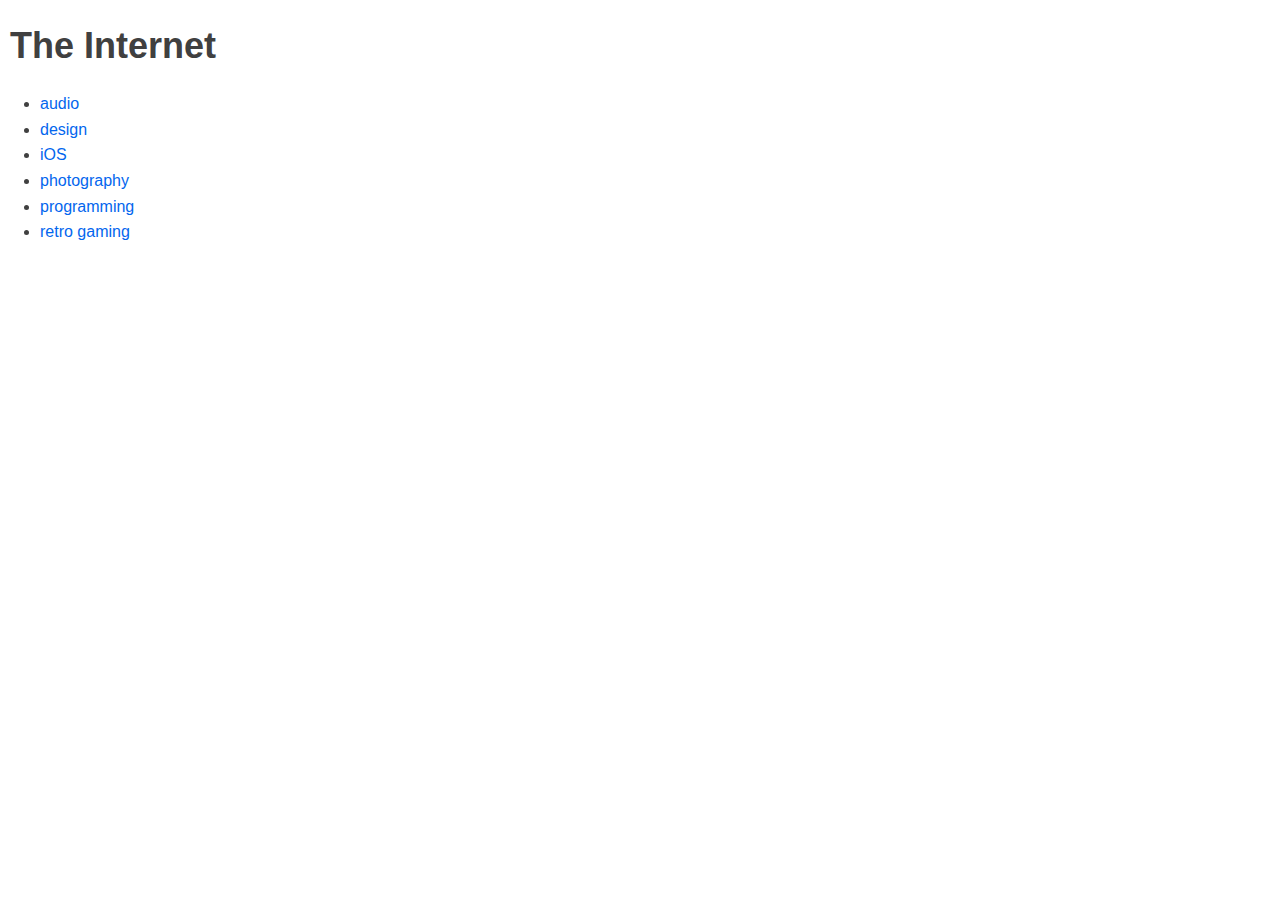
<file: index.html>
<!DOCTYPE html>
<html>
  <head>
    <meta charset="utf-8">
    <title>JAHOO!</title>
    <link rel="stylesheet" type="text/css" href="./style.css">
  </head>
  <body>
    <header>
      <h1>&nbsp;The Internet</h1>
    </header>
    <main>
      <ul>
        <li>
          <a href="./audio/index.html">audio</a>
        </li>
        <li>
          <a href="./design/index.html">design</a>
        </li>
        <li>
          <a href="./ios/index.html">iOS</a>
        </li>
        <li>
          <a href="./photography/index.html">photography</a>
        </li>
        <li>
          <a href="./programming/index.html">programming</a>
        </li>
        <li>
          <a href="./retro-gaming/index.html">retro gaming</a>
        </li>
      </ul>
    </main>
  </body>
</html>
</file>
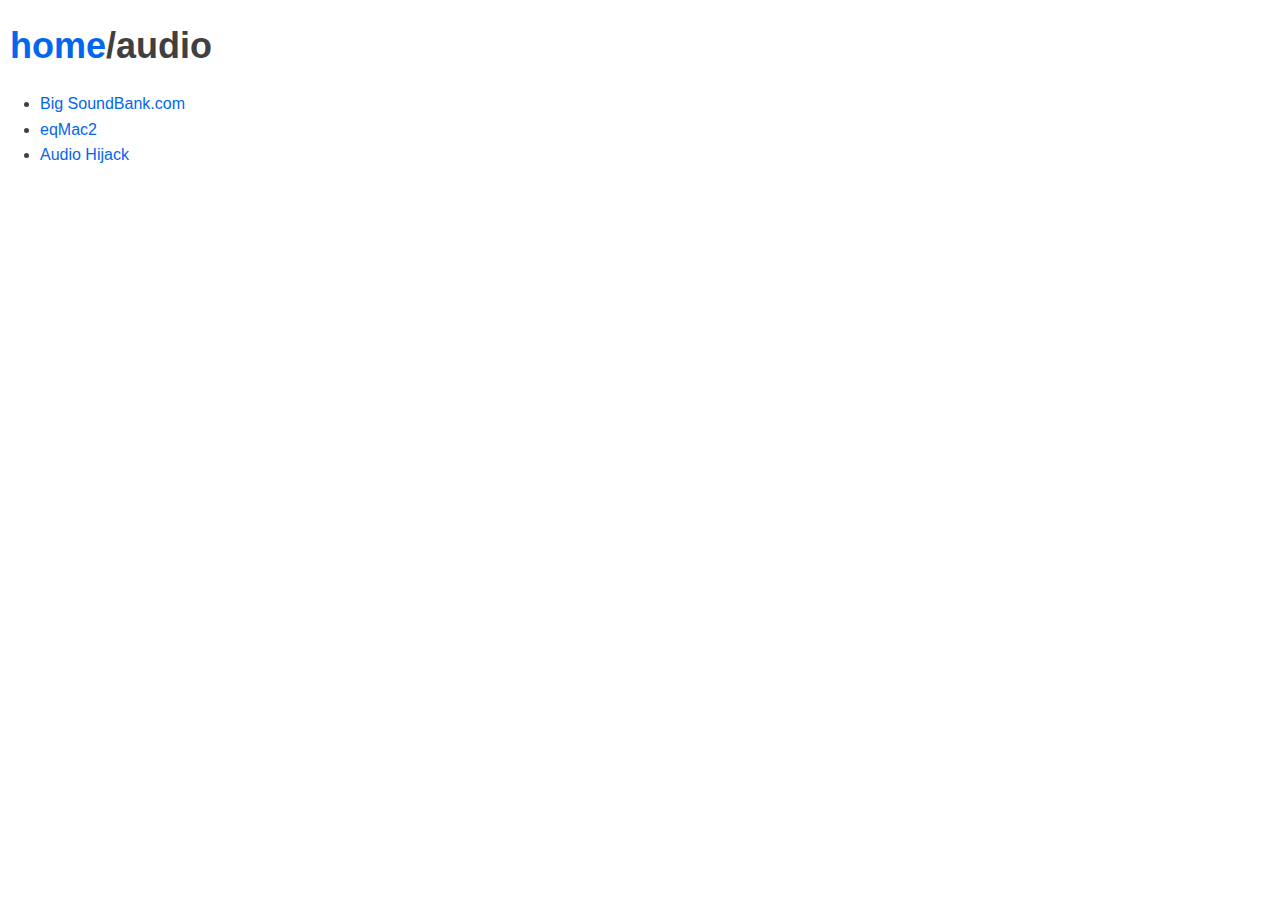
<file: audio/index.html>
<!DOCTYPE html>
<html>
  <head>
    <meta charset="utf-8">
    <title>JAHOO! | audio</title>
    <link rel="stylesheet" type="text/css" href="../style.css">
  </head>
  <body>
    <header>
      <h1>&nbsp;<a href="../">home</a>/audio</h1>
    </header>
    <main>
      <ul>
        <li>
          <a href="https://bigsoundbank.com" target="_blank">Big SoundBank.com</a>
        </li>
        <li>
          <a href="https://bitgapp.com/eqmac/" target="_blank">eqMac2</a>
        </li> 
        <li>
          <a href="https://rogueamoeba.com/audiohijack/" target="_blank">Audio Hijack</a>
        </li>
      </ul>
    </main>
  </body>
</html>
</file>
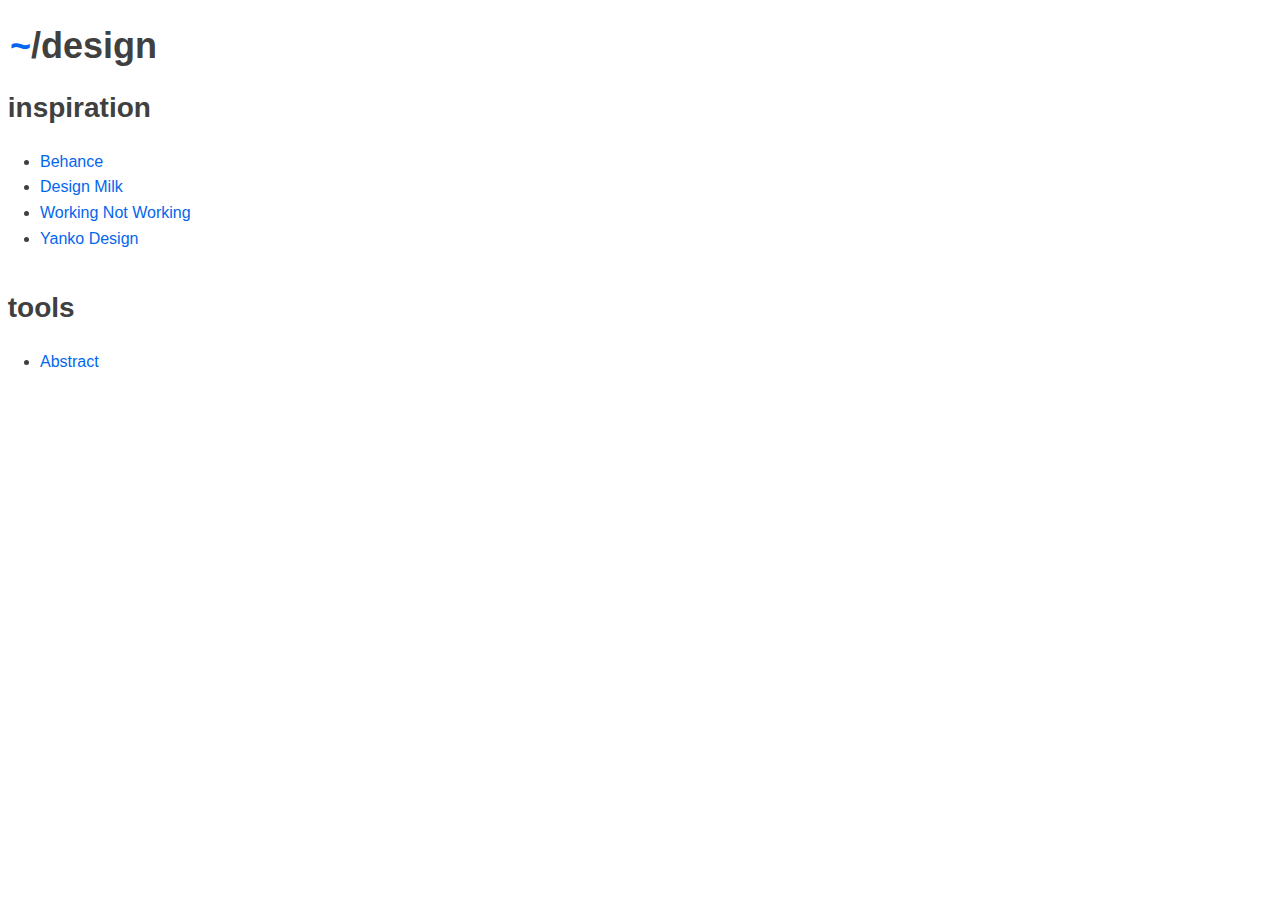
<file: design/index.html>
<!DOCTYPE html>
<html>
  <head>
    <meta charset="utf-8">
    <title>JAHOO!</title>
    <link rel="stylesheet" type="text/css" href="../style.css">
  </head>
  <body>
    <header>
      <h1>&nbsp;<a href="../index.html">~</a>/design</h1>
    </header>
    <main>
      <h3>&nbsp;inspiration</h3>
        <ul>
          <li>
            <a href="https://www.behance.net" target="_blank">Behance</a>
          </li>
          <li>
            <a href="https://design-milk.com/" target="_blank">Design Milk</a>
          </li>
          <li>
            <a href="https://workingnotworking.com/" target="_blank">Working Not Working</a>
          </li>
          <li>
            <a href="https://www.yankodesign.com/" target="_blank">Yanko Design</a>
          </li>
        </ul>
       <h3>&nbsp;tools</h3>
        <ul>
          <li>
            <a href="https://www.abstract.com/">Abstract</a>
          </li>
        </ul>
    </main>
  </body>
</html>
</file>
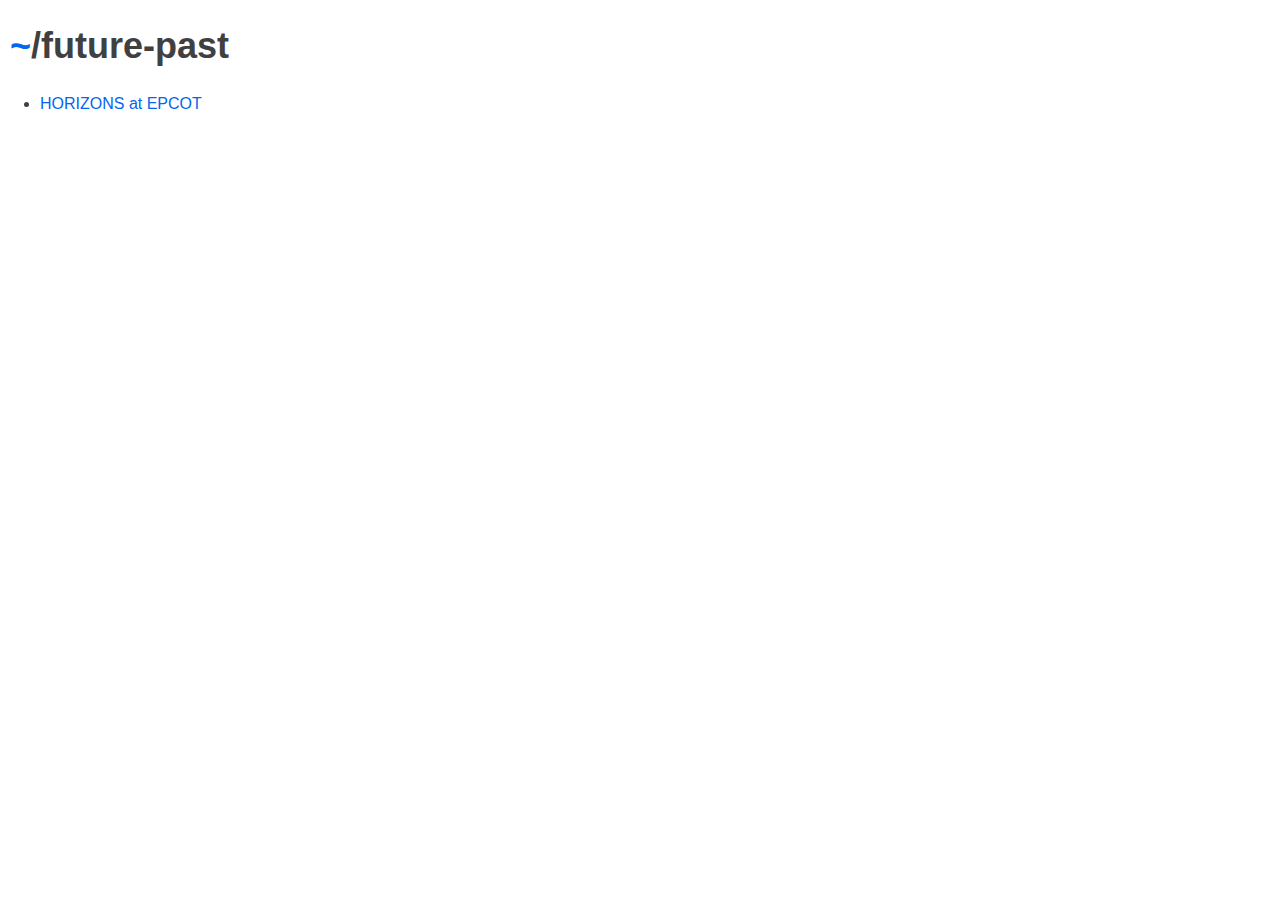
<file: future-past/index.html>
<!DOCTYPE html>
<html>
  <head>
    <meta charset="utf-8">
    <title>JAHOO! | future/past</title>
    <link rel="stylesheet" type="text/css" href="../style.css">
  </head>
  <body>
    <header>
      <h1>&nbsp;<a href="../index.html">~</a>/future-past</h1>
    </header>
    <main>
      <ul>
        <li>
          <a href="http://www.horizons1.com" target="_blank">HORIZONS at EPCOT</a>
        </li>
      </ul>
    </main>
  </body>
</html>
</file>
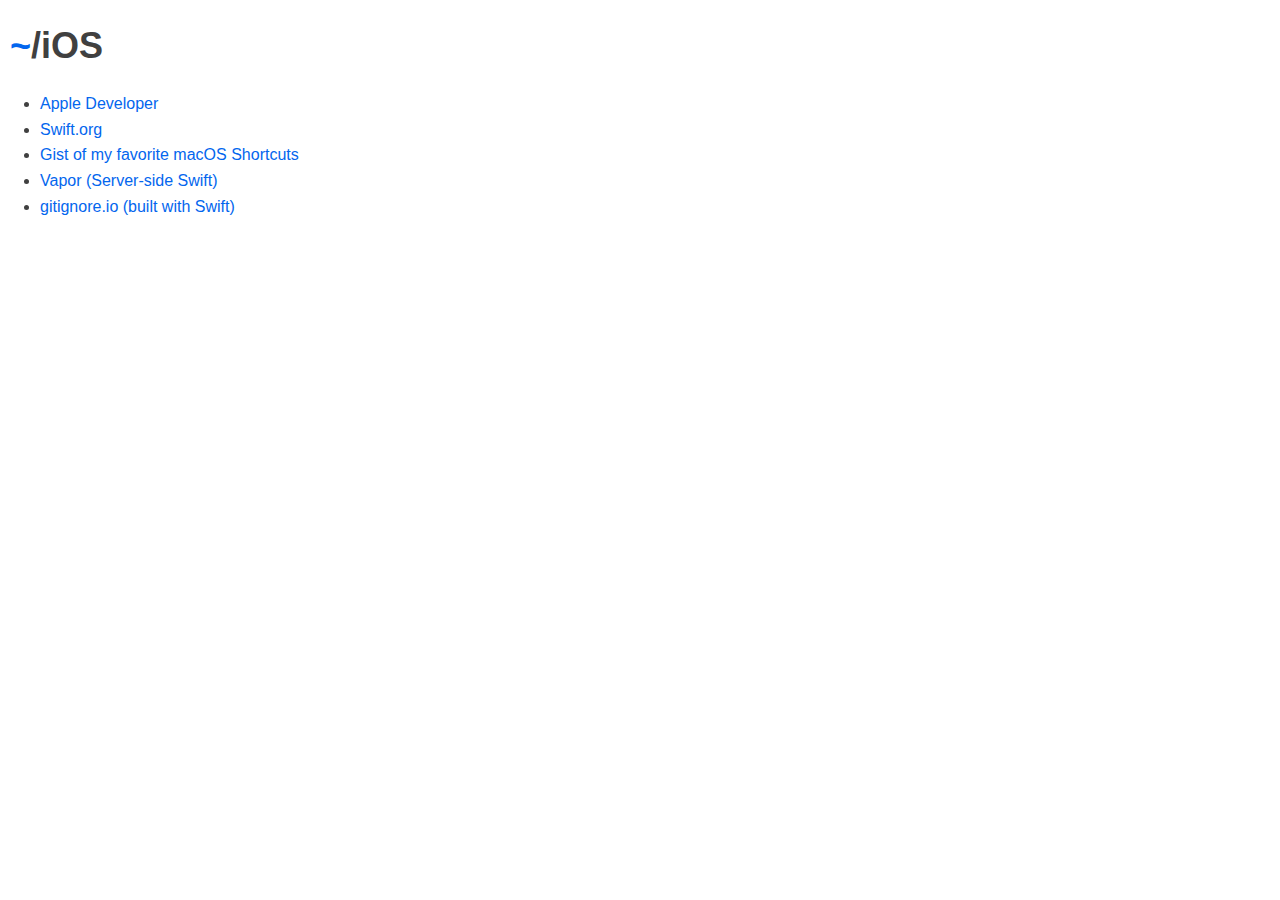
<file: ios/index.html>
<!DOCTYPE html>
<html>
  <head>
    <meta charset="utf-8">
    <title>JAHOO! | audio</title>
    <link rel="stylesheet" type="text/css" href="../style.css">
  </head>
  <body>
    <header>
      <h1>&nbsp;<a href="../index.html">~</a>/iOS</h1>
    </header>
    <main>
      <ul>
        <li>
          <a href="https://developer.apple.com/" target="_blank">Apple Developer</a>
        </li>
        <li>
          <a href="https://swift.org/" target="_blank">Swift.org</a>
        </li>
        <li>
          <a href="https://gist.github.com/jong9000/f63d040ff8fea348043a60d97dcfc502" target="_blank">Gist of my favorite macOS Shortcuts</a>
        </li>
        <li>
          <a href="https://vapor.codes/" target="_blank">Vapor (Server-side Swift)</a>
        </li> 
        <li>
          <a href="https://github.com/toptal/gitignore.io" target="_blank">gitignore.io (built with Swift)</a>
        </li>
      </ul>
    </main>
  </body>
</html>
</file>
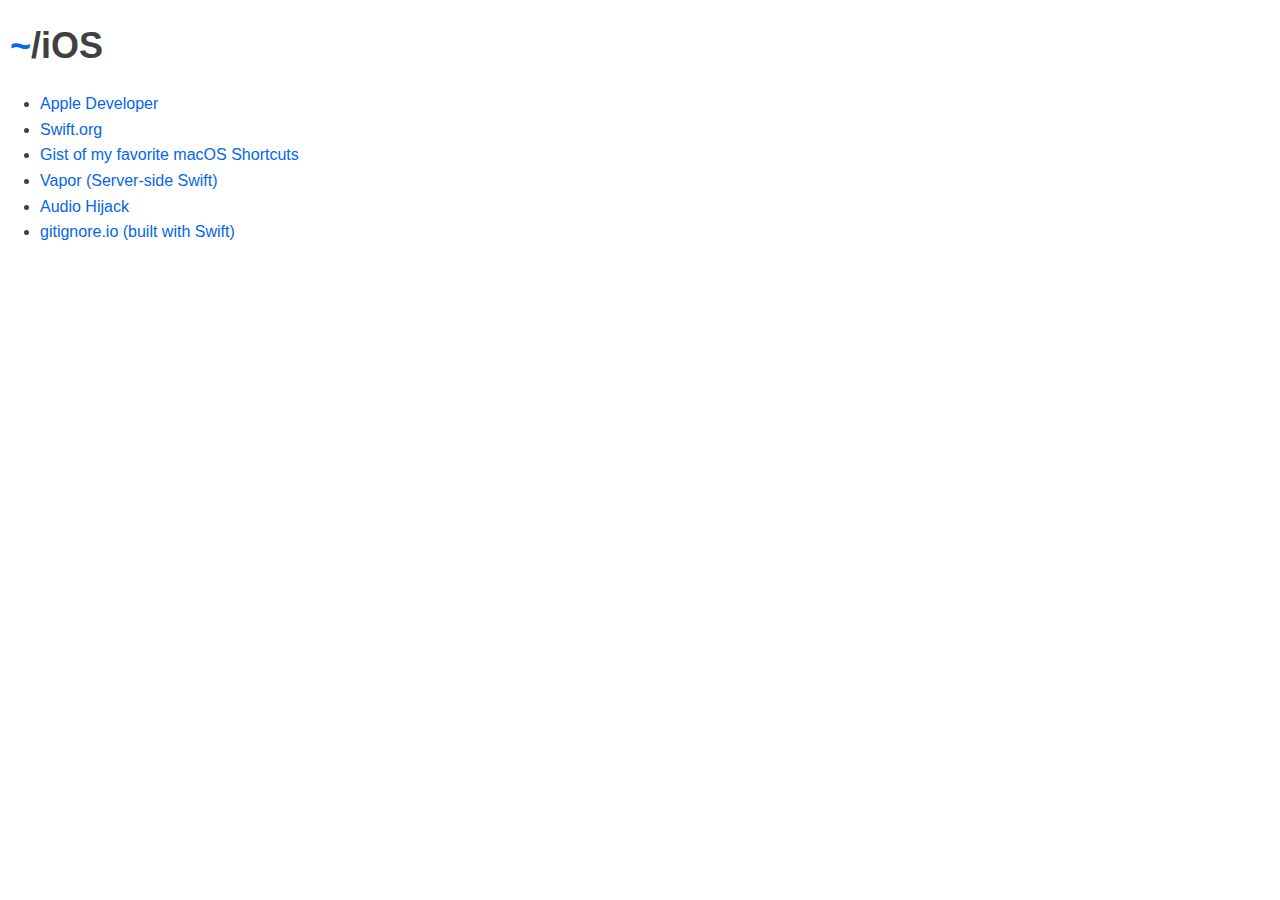
<file: iOS/index.html>
<!DOCTYPE html>
<html>
  <head>
    <meta charset="utf-8">
    <title>JAHOO! | audio</title>
    <link rel="stylesheet" type="text/css" href="../style.css">
  </head>
  <body>
    <header>
      <h1>&nbsp;<a href="../index.html">~</a>/iOS</h1>
    </header>
    <main>
      <ul>
        <li>
          <a href="https://developer.apple.com/" target="_blank">Apple Developer</a>
        </li>
        <li>
          <a href="https://swift.org/" target="_blank">Swift.org</a>
        </li>
        <li>
          <a href="https://gist.github.com/jong9000/f63d040ff8fea348043a60d97dcfc502" target="_blank">Gist of my favorite macOS Shortcuts</a>
        </li>
        <li>
          <a href="https://vapor.codes/" target="_blank">Vapor (Server-side Swift)</a>
        </li> 
        <li>
          <a href="https://rogueamoeba.com/audiohijack/" target="_blank">Audio Hijack</a>
        </li>
        <li>
          <a href="https://github.com/toptal/gitignore.io" target="_blank">gitignore.io (built with Swift)</a>
        </li>
      </ul>
    </main>
  </body>
</html>
</file>
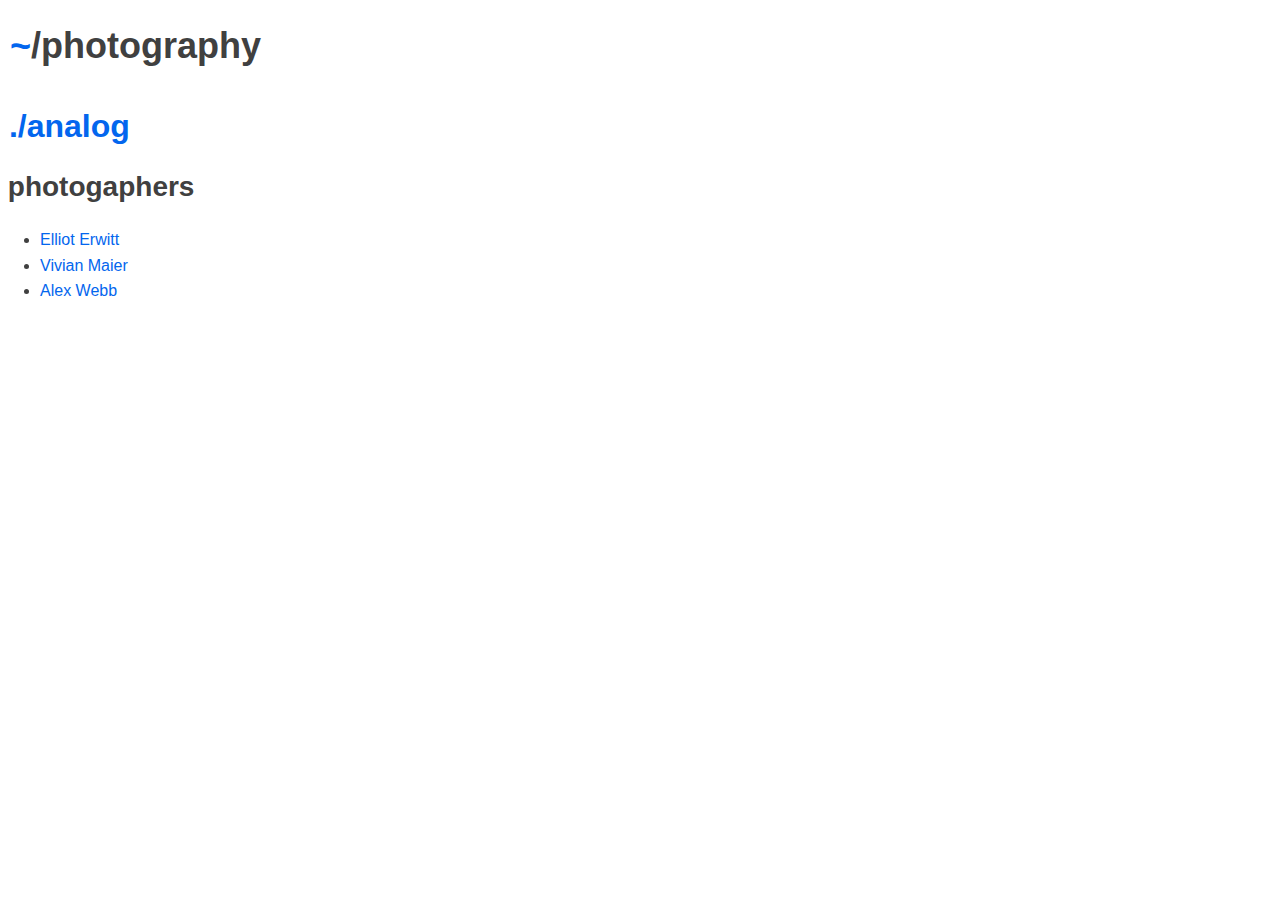
<file: photography/index.html>
<!DOCTYPE html>
<html>
  <head>
    <meta charset="utf-8">
    <title>JAHOO! | photography</title>
    <link rel="stylesheet" type="text/css" href="../style.css">
  </head>
  <body>
    <header>
      <h1>&nbsp;<a href="../index.html">~</a>/photography</h1>
      <h2>&nbsp;<a href="./analog/">./analog</a></h2>
    </header>
    <main>
      <h3>
        &nbsp;photogaphers
      </h3>
      <ul>
        <li>
          <a href="https://www.magnumphotos.com/photographer/elliott-erwitt/" target="_blank">Elliot Erwitt</a>
        </li>
        <li>
          <a href="http://www.vivianmaier.com" target="_blank">Vivian Maier</a>
        </li>
        <li>
          <a href="https://www.magnumphotos.com/photographer/alex-webb/" target="_blank">Alex Webb</a>
        </li>
      </ul>
    </main>
  </body>
</html>
</file>
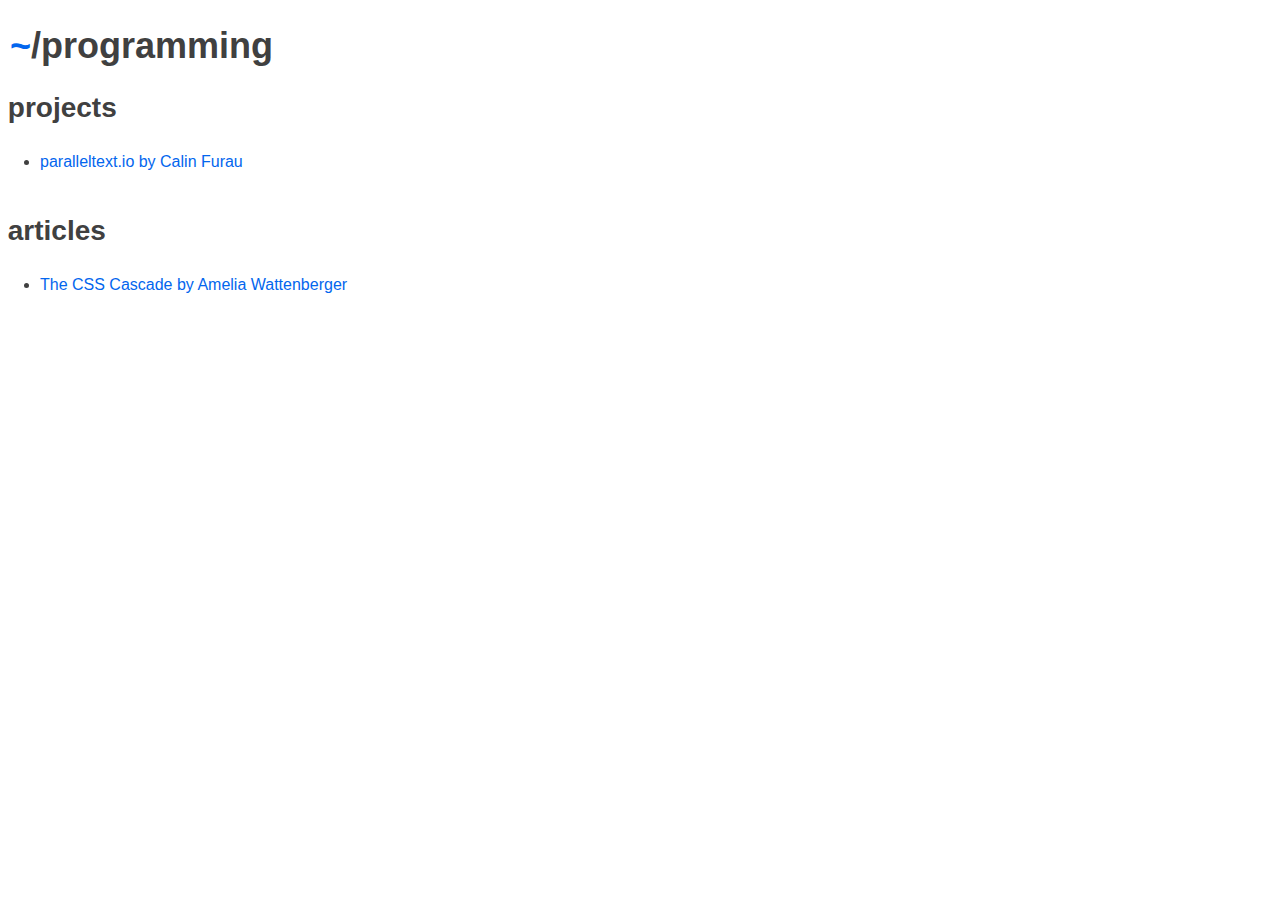
<file: programming/index.html>
<!DOCTYPE html>
<html>
  <head>
    <meta charset="utf-8">
    <title>JAHOO! | Programming</title>
    <link rel="stylesheet" type="text/css" href="../style.css">
  </head>
  <body>
    <header>
      <h1>&nbsp;<a href="../index.html">~</a>/programming</h1>
    </header>
    <main>
      <h3>&nbsp;projects</h3>
        <ul>
          <li>
            <a href="http://paralleltext.io" target="_blank">paralleltext.io by Calin Furau</a>
          </li>
        </ul>
      <h3>&nbsp;articles</h3>
          <ul>
            <li>
              <a href="https://wattenberger.com/blog/css-cascade" target="_blank">The CSS Cascade by Amelia Wattenberger</a>
            </li>
          </ul>
    </main>
  </body>
</html>
</file>
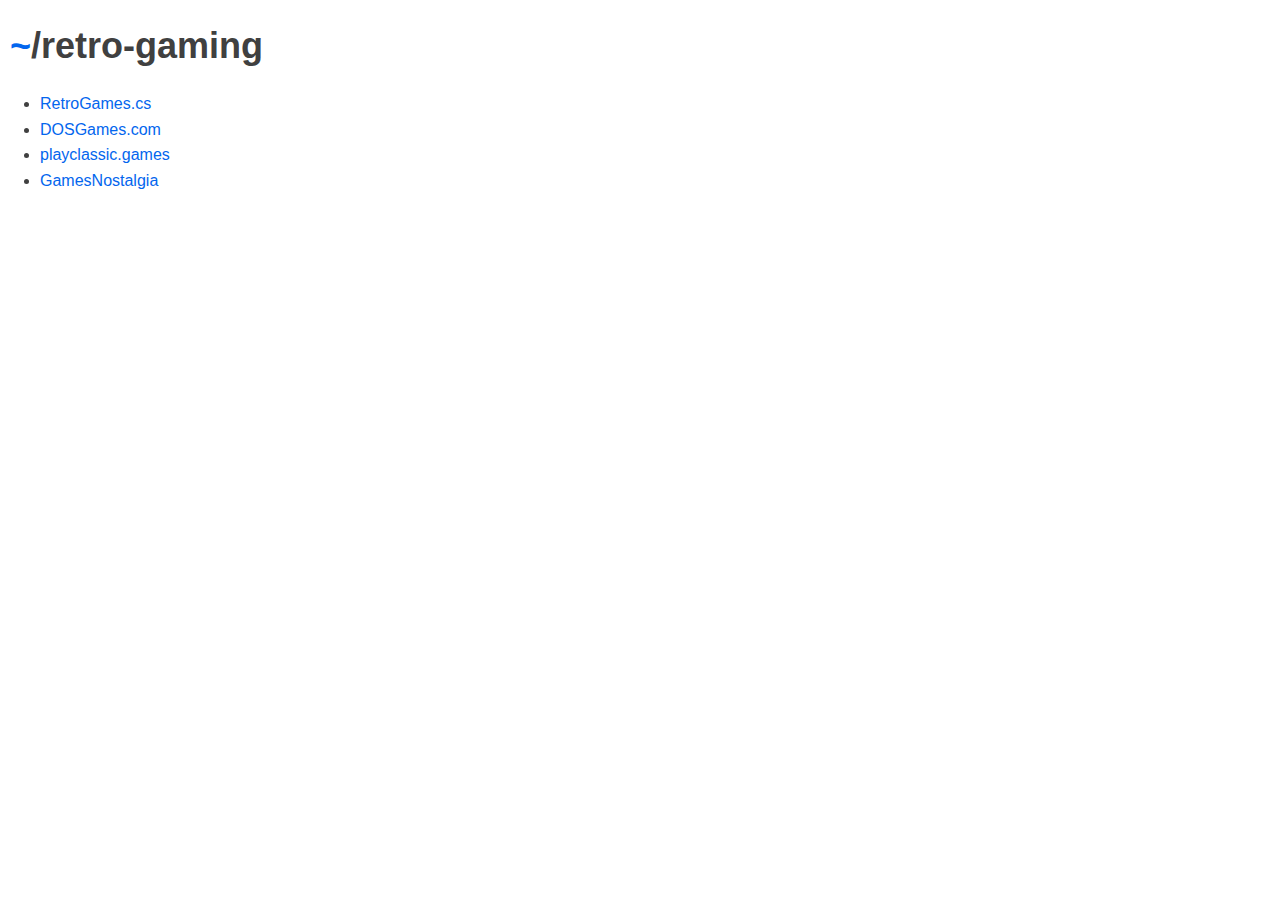
<file: retro-gaming/index.html>
<!DOCTYPE html>
<html>
  <head>
    <meta charset="utf-8">
    <title>Jahoo! | retro gaming</title>
    <link rel="stylesheet" type="text/css" href="../style.css">
  </head>
  <body>
    <header>
      <h1>&nbsp;<a href="../index.html">~</a>/retro-gaming</h1>
    </header>
    <main>
      <ul>
        <li>
          <a href="https://www.retrogames.cz/index.php?">RetroGames.cs</a>
        </li>
        <li>
          <a href="https://www.dosgames.com/">DOSGames.com</a>
        </li>
        <li>
          <a href="https://playclassic.games/">playclassic.games</a>
        </li>
        <li>
          <a href="https://gamesnostalgia.com/games/adventure">GamesNostalgia</a>
        </li>
      </ul>
    </main>
  </body>
</html>
</file>
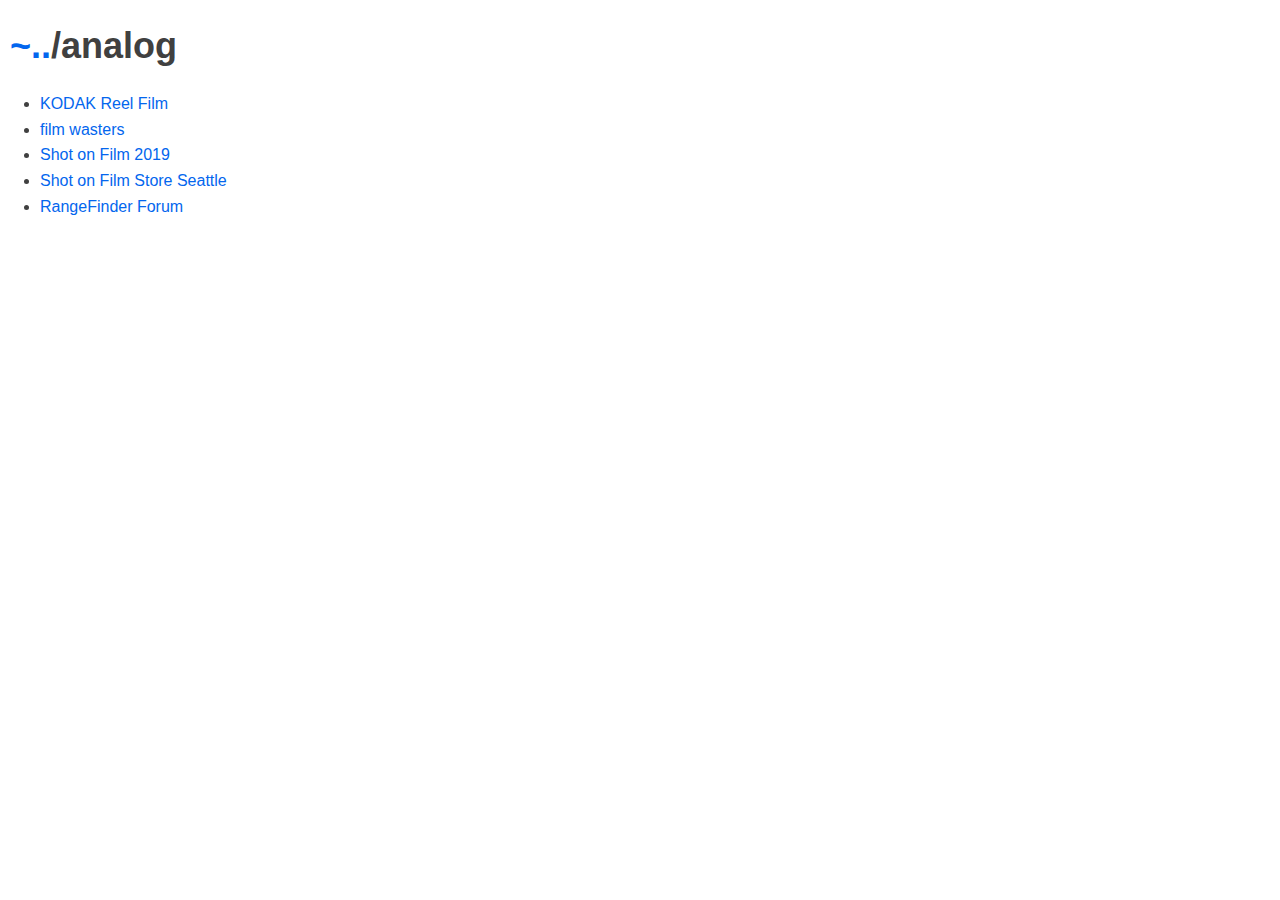
<file: photography/analog/index.html>
<!DOCTYPE html>
<html>
  <head>
    <meta charset="utf-8">
    <title>JAHOO! | photography</title>
    <link rel="stylesheet" type="text/css" href="../../style.css">
  </head>
  <body>
    <header>
      <h1>&nbsp;<a href="../../index.html">~</a><a href="../index.html">..</a>/analog</h1>
    </header>
    <main>
      <ul>
        <li>
          <a href="https://reelfilm.kodak.com/">KODAK Reel Film</a>
        </li>
        <li>
          <a href="http://filmwasters.com">film wasters</a>
        </li>
        <li>
          <a href="https://mygobe.com/explore/the-films-shot-on-kodak-motion-films-nominated-for-a-2109-oscar/">Shot on Film 2019</a>
        </li>
        <li>
          <a href="https://www.shotonfilmstore.com/">Shot on Film Store Seattle</a>
        </li>
        <li>
          <a href="https://rangefinderforum.com">RangeFinder Forum</a>
        </li>
      </ul>
    </main>
  </body>
</html>
</file>
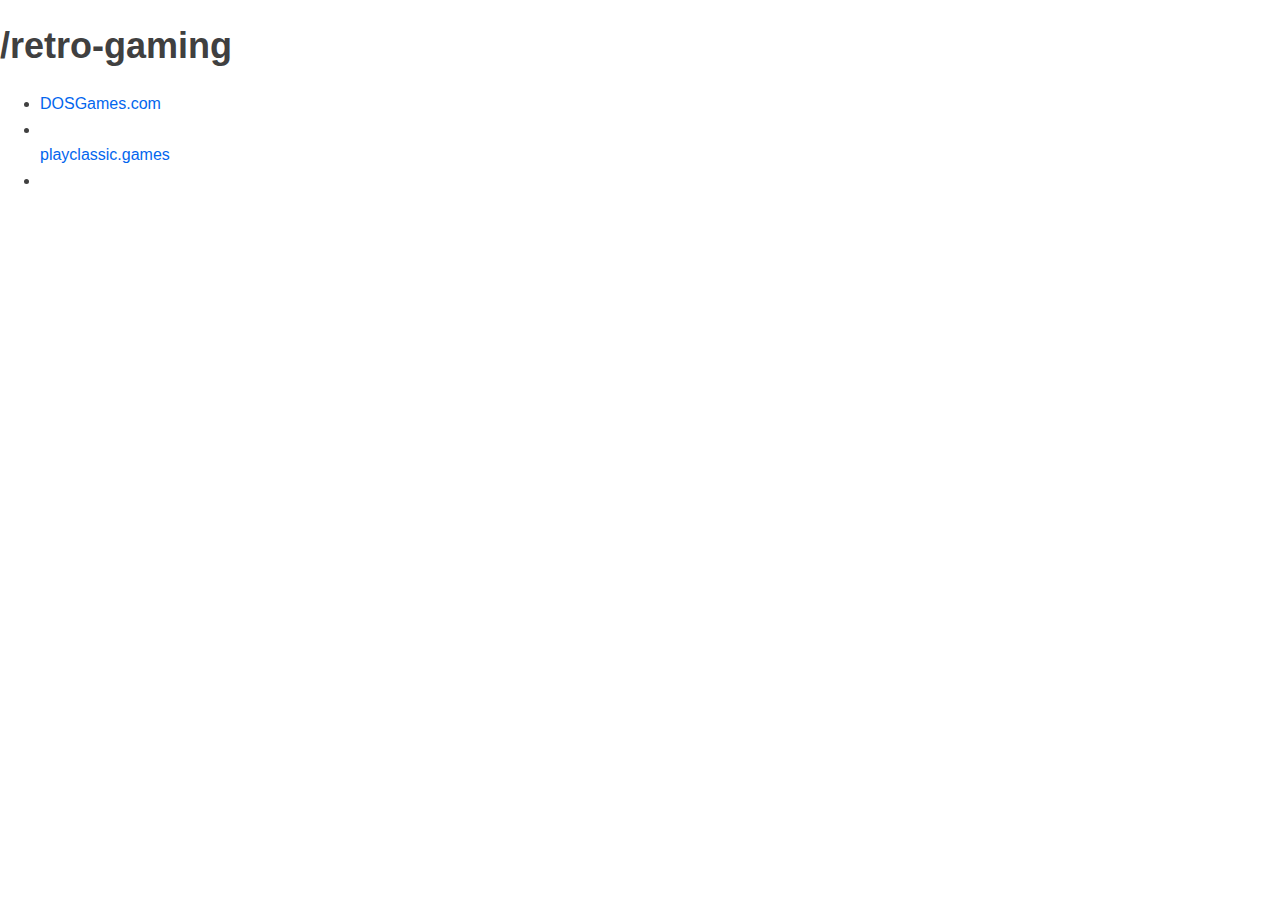
<file: retro-gaming/retro-gaming.html>
<!DOCTYPE html>
<html>
  <head>
    <meta charset="utf-8">
    <title>Jahoo! | retro gaming</title>
    <link rel="stylesheet" type="text/css" href="../style.css">
  </head>
  <body>
    <header>
      <h1>/retro-gaming</h1>
    </header>
    <main>
      <ul>
        <li>
          <a href="https://www.retrogames.cz/index.php?>RetroGames.cs</a>
        </li>
          <a href="https://www.dosgames.com/">DOSGames.com</a>
        <li>
        </li>
          <a href="https://playclassic.games/">playclassic.games</a>
        <li>
        </li>
      </ul>
    </main>
  </body>
</html>
</file>
<file: style.css>
/*! 
 * Primitive UI | MIT License
 *
 * A minimalist front-end design toolkit built with Sass for developing 
 * responsive, browser-consistent web apps.
 *
 * Author: Tania Rascia <tania@taniarascia.com>
 * Source: https://github.com/taniarascia/primitive
 * Documentation: https://taniarascia.github.io/primitive
 */
/**
 * Variables
 *
 * The majority of the configuration for the toolkit.
 */
/*! normalize.css v8.0.1 | MIT License | github.com/necolas/normalize.css */
/* Document
   ========================================================================== */
/**
 * 1. Correct the line height in all browsers.
 * 2. Prevent adjustments of font size after orientation changes in iOS.
 */
html {
  line-height: 1.15;
  /* 1 */
  -webkit-text-size-adjust: 100%;
  /* 2 */ }

/* Sections
   ========================================================================== */
/**
 * Remove the margin in all browsers.
 */
body {
  margin: 0; }

/**
 * Render the `main` element consistently in IE.
 */
main {
  display: block; }

/**
 * Correct the font size and margin on `h1` elements within `section` and
 * `article` contexts in Chrome, Firefox, and Safari.
 */
h1 {
  font-size: 2em;
  margin: 0.67em 0.5; }

/* Grouping content
   ========================================================================== */
/**
 * 1. Add the correct box sizing in Firefox.
 * 2. Show the overflow in Edge and IE.
 */
hr {
  box-sizing: content-box;
  /* 1 */
  height: 0;
  /* 1 */
  overflow: visible;
  /* 2 */ }

/**
 * 1. Correct the inheritance and scaling of font size in all browsers.
 * 2. Correct the odd `em` font sizing in all browsers.
 */
pre {
  font-family: monospace, monospace;
  /* 1 */
  font-size: 1em;
  /* 2 */ }

/* Text-level semantics
   ========================================================================== */
/**
 * Remove the gray background on active links in IE 10.
 */
a {
  background-color: transparent; }

/**
 * 1. Remove the bottom border in Chrome 57-
 * 2. Add the correct text decoration in Chrome, Edge, IE, Opera, and Safari.
 */
abbr[title] {
  border-bottom: none;
  /* 1 */
  text-decoration: underline;
  /* 2 */
  text-decoration: underline dotted;
  /* 2 */ }

/**
 * Add the correct font weight in Chrome, Edge, and Safari.
 */
b,
strong {
  font-weight: bolder; }

/**
 * 1. Correct the inheritance and scaling of font size in all browsers.
 * 2. Correct the odd `em` font sizing in all browsers.
 */
code,
kbd,
samp {
  font-family: monospace, monospace;
  /* 1 */
  font-size: 1em;
  /* 2 */ }

/**
 * Add the correct font size in all browsers.
 */
small {
  font-size: 80%; }

/**
 * Prevent `sub` and `sup` elements from affecting the line height in
 * all browsers.
 */
sub,
sup {
  font-size: 75%;
  line-height: 0;
  position: relative;
  vertical-align: baseline; }

sub {
  bottom: -0.25em; }

sup {
  top: -0.5em; }

/* Embedded content
   ========================================================================== */
/**
 * Remove the border on images inside links in IE 10.
 */
img {
  border-style: none; }

/* Forms
   ========================================================================== */
/**
 * 1. Change the font styles in all browsers.
 * 2. Remove the margin in Firefox and Safari.
 */
button,
input,
optgroup,
select,
textarea {
  font-family: inherit;
  /* 1 */
  font-size: 100%;
  /* 1 */
  line-height: 1.15;
  /* 1 */
  margin: 0;
  /* 2 */ }

/**
 * Show the overflow in IE.
 * 1. Show the overflow in Edge.
 */
button,
input {
  /* 1 */
  overflow: visible; }

/**
 * Remove the inheritance of text transform in Edge, Firefox, and IE.
 * 1. Remove the inheritance of text transform in Firefox.
 */
button,
select {
  /* 1 */
  text-transform: none; }

/**
 * Correct the inability to style clickable types in iOS and Safari.
 */
button,
[type="button"],
[type="reset"],
[type="submit"] {
  -webkit-appearance: button; }

/**
 * Remove the inner border and padding in Firefox.
 */
button::-moz-focus-inner,
[type="button"]::-moz-focus-inner,
[type="reset"]::-moz-focus-inner,
[type="submit"]::-moz-focus-inner {
  border-style: none;
  padding: 0; }

/**
 * Restore the focus styles unset by the previous rule.
 */
button:-moz-focusring,
[type="button"]:-moz-focusring,
[type="reset"]:-moz-focusring,
[type="submit"]:-moz-focusring {
  outline: 1px dotted ButtonText; }

/**
 * Correct the padding in Firefox.
 */
fieldset {
  padding: 0.35em 0.75em 0.625em; }

/**
 * 1. Correct the text wrapping in Edge and IE.
 * 2. Correct the color inheritance from `fieldset` elements in IE.
 * 3. Remove the padding so developers are not caught out when they zero out
 *    `fieldset` elements in all browsers.
 */
legend {
  box-sizing: border-box;
  /* 1 */
  color: inherit;
  /* 2 */
  display: table;
  /* 1 */
  max-width: 100%;
  /* 1 */
  padding: 0;
  /* 3 */
  white-space: normal;
  /* 1 */ }

/**
 * Add the correct vertical alignment in Chrome, Firefox, and Opera.
 */
progress {
  vertical-align: baseline; }

/**
 * Remove the default vertical scrollbar in IE 10+.
 */
textarea {
  overflow: auto; }

/**
 * 1. Add the correct box sizing in IE 10.
 * 2. Remove the padding in IE 10.
 */
[type="checkbox"],
[type="radio"] {
  box-sizing: border-box;
  /* 1 */
  padding: 0;
  /* 2 */ }

/**
 * Correct the cursor style of increment and decrement buttons in Chrome.
 */
[type="number"]::-webkit-inner-spin-button,
[type="number"]::-webkit-outer-spin-button {
  height: auto; }

/**
 * 1. Correct the odd appearance in Chrome and Safari.
 * 2. Correct the outline style in Safari.
 */
[type="search"] {
  -webkit-appearance: textfield;
  /* 1 */
  outline-offset: -2px;
  /* 2 */ }

/**
 * Remove the inner padding in Chrome and Safari on macOS.
 */
[type="search"]::-webkit-search-decoration {
  -webkit-appearance: none; }

/**
 * 1. Correct the inability to style clickable types in iOS and Safari.
 * 2. Change font properties to `inherit` in Safari.
 */
::-webkit-file-upload-button {
  -webkit-appearance: button;
  /* 1 */
  font: inherit;
  /* 2 */ }

/* Interactive
   ========================================================================== */
/*
 * Add the correct display in Edge, IE 10+, and Firefox.
 */
details {
  display: block; }

/*
 * Add the correct display in all browsers.
 */
summary {
  display: list-item; }

/* Misc
   ========================================================================== */
/**
 * Add the correct display in IE 10+.
 */
template {
  display: none; }

/**
 * Add the correct display in IE 10.
 */
[hidden] {
  display: none; }

html {
  box-sizing: border-box; }

*,
*::before,
*::after {
  box-sizing: inherit; }

figure {
  margin: 0; }

/**
 * Layout
 */
html {
  -webkit-font-smoothing: antialiased;
  -moz-osx-font-smoothing: grayscale;
  font: normal normal normal 1rem/1.6 -apple-system, BlinkMacSystemFont, Helvetica Neue, Helvetica, Arial, sans-serif;
  font-size: 1rem; }

body {
  color: #404040;
  background: white;
  font-size: 1rem; }

p,
ol,
ul,
dl,
table {
  margin: 0 0 1.5rem 0; }

ul li ul {
  margin-bottom: 0; }

ol li ol {
  margin-bottom: 0; }

h1,
h2,
h3,
h4,
h5 {
  margin: 1.5rem 0;
  font-weight: 600;
  font-family: -apple-system, BlinkMacSystemFont, Helvetica Neue, Helvetica, Arial, sans-serif;
  line-height: 1.2;
  color: #404040; }
  h1:not(:first-child),
  h2:not(:first-child),
  h3:not(:first-child),
  h4:not(:first-child),
  h5:not(:first-child) {
    margin: 1.5rem 0; }

h1:not(:first-child),
h2:not(:first-child),
h3:not(:first-child) {
  margin-top: 2rem; }

h1 {
  font-size: 1.75rem; }

h2 {
  font-size: 1.5rem; }

h3 {
  font-size: 1.25rem; }

h4 {
  font-size: 1.1rem; }

h5 {
  font-size: 1rem; }

@media (min-width: 600px) {
  h1:not(:first-child),
  h2:not(:first-child),
  h3:not(:first-child) {
    margin-top: 2.5rem; }
  h1 {
    font-size: 2.25rem; }
  h2 {
    font-size: 2rem; }
  h3 {
    font-size: 1.75rem; }
  h4 {
    font-size: 1.5rem; }
  h5 {
    font-size: 1.25rem; } }

a {
  color: #0366EE;
  text-decoration: none; }
  a:hover, a:active, a:focus {
    color: #0246a2;
    text-decoration: underline; }

mark {
  background: #ffeea8;
  padding: 0 0.2rem; }

blockquote {
  margin: 0 0 1.5rem 0;
  border-left: 16px solid #f0f0f0;
  padding: 0 1.5rem;
  font-size: 1.5rem; }
  blockquote cite {
    display: block;
    margin-top: 1.5rem;
    font-size: 1rem;
    text-align: right; }

pre {
  border: 0;
  border-radius: 4px;
  background: transparent;
  padding: 1rem;
  tab-size: 2;
  color: #404040;
  font-family: Menlo, monospace;
  font-size: 14px;
  margin: 0 0 1.5rem 0; }
  pre code {
    font-family: Menlo, monospace;
    line-height: 1.2; }

kbd {
  background-color: #f7f7f7;
  border: 1px solid #ccc;
  border-radius: 3px;
  box-shadow: 0 1px 0 rgba(0, 0, 0, 0.2), 0 0 0 2px #fff inset;
  color: #333;
  display: inline-block;
  font-family: Helvetica, Arial, sans-serif;
  font-size: 13px;
  line-height: 1.4;
  margin: 0 .1em;
  padding: .1em .6em;
  text-shadow: 0 1px 0 #fff; }

:not(pre) > code {
  color: #404040;
  background: transparent;
  font-family: Menlo, monospace;
  font-size: 14px;
  padding: 0 0.2rem;
  border: 1px solid #dedede;
  border-radius: 4px; }

hr {
  height: 0;
  border: 0;
  border-top: 1px solid #dedede; }

dt {
  font-weight: 600; }

dd {
  margin-bottom: .5rem; }

.full-container {
  max-width: 100%;
  padding: 0 1rem; }

.container, .small-container, .medium-container {
  max-width: 1200px;
  padding: 0 1rem;
  margin-left: auto;
  margin-right: auto; }

.small-container {
  max-width: 800px; }

.medium-container {
  max-width: 1000px; }

.content-section {
  padding: 30px 0; }

@media (min-width: 600px) {
  .content-section {
    padding: 60px 0; } }

/**
 * Grid
 */
.flex-small,
.flex-large {
  padding-left: 1rem;
  padding-right: 1rem; }

.flex-row {
  margin-left: -1rem;
  margin-right: -1rem; }

.flex-row {
  display: flex;
  flex-direction: row;
  flex-wrap: wrap; }

.flex-small,
.flex-large {
  flex-basis: 100%;
  margin-bottom: 1rem; }

/* Small screen breakpoint */
@media (min-width: 600px) {
  .flex-small {
    flex: 1;
    margin-bottom: 0; } }

/* Large screen breakpoint */
@media (min-width: 1000px) {
  .flex-large {
    flex: 1;
    margin-bottom: 0; } }

/**
 * Helpers
 */
.clearfix::before,
.clearfix::after {
  content: " ";
  display: block; }

.clearfix:after {
  clear: both; }

.text-left {
  text-align: left; }

.text-right {
  text-align: right; }

.text-center {
  text-align: center; }

.text-justify {
  text-align: justify; }

.block {
  display: block; }

.inline-block {
  display: inline-block; }

.inline {
  display: inline; }

.vertical-center {
  display: flex;
  align-items: center;
  justify-content: center; }

.responsive-image {
  max-width: 100%;
  height: auto; }

.show {
  display: block !important; }

.hide {
  display: none !important; }

.invisible {
  visibility: hidden; }

.float-left {
  float: left; }

.float-right {
  float: right; }

.no-padding-top {
  padding-top: 0; }

.no-padding-bottom {
  padding-bottom: 0; }

.padding-top {
  padding-top: 2rem; }

.padding-bottom {
  padding-bottom: 2rem; }

.no-margin-top {
  margin-top: 0; }

.no-margin-bottom {
  margin-bottom: 0; }

.margin-top {
  margin-top: 2rem; }

.margin-bottom {
  margin-bottom: 2rem; }

.alternate-background {
  background: #fafafa;
  color: #404040; }

.screen-reader-text {
  clip: rect(1px, 1px, 1px, 1px);
  position: absolute !important;
  height: 1px;
  width: 1px;
  overflow: hidden; }

/**
 * Buttons
 */
.button, a.button, button, [type=submit], [type=reset], [type=button] {
  -webkit-appearance: none;
  display: inline-block;
  border: 1px solid #0366EE;
  border-radius: 4px;
  background: #0366EE;
  color: #ffffff;
  font-weight: 600;
  font-family: -apple-system, BlinkMacSystemFont, Helvetica Neue, Helvetica, Arial, sans-serif;
  font-size: 1rem;
  text-transform: none;
  padding: .75rem 1.25rem;
  margin: 0 0 .5rem 0;
  vertical-align: middle;
  text-align: center;
  cursor: pointer;
  text-decoration: none;
  line-height: 1; }

.button:hover, a.button:hover, button:hover, [type=submit]:hover, [type=reset]:hover, [type=button]:hover {
  border: 1px solid #0250bc;
  background: #0250bc;
  color: #ffffff;
  text-decoration: none; }

.button:focus, .button:active, a.button:focus, a.button:active, button:focus, button:active, [type=submit]:focus, [type=submit]:active, [type=reset]:focus, [type=reset]:active, [type=button]:focus, [type=button]:active {
  border: 1px solid #0250bc;
  background: #0250bc;
  color: #ffffff;
  text-decoration: none; }

.button::-moz-focus-inner, a.button::-moz-focus-inner, button::-moz-focus-inner, [type=submit]::-moz-focus-inner, [type=reset]::-moz-focus-inner, [type=button]::-moz-focus-inner {
  border: 0;
  padding: 0; }

.accent-button,
a.accent-button {
  color: #ffffff;
  border: 1px solid #29de7d;
  background: #29de7d; }
  .accent-button:hover, .accent-button:focus, .accent-button:active,
  a.accent-button:hover,
  a.accent-button:focus,
  a.accent-button:active {
    color: #ffffff;
    border: 1px solid #1cb864;
    background: #1cb864; }

.muted-button,
a.muted-button {
  background: transparent;
  border: 1px solid #cdcdcd;
  color: #4e4e4e; }
  .muted-button:hover, .muted-button:focus, .muted-button:active,
  a.muted-button:hover,
  a.muted-button:focus,
  a.muted-button:active {
    color: #4e4e4e;
    border: 1px solid #818181;
    background: transparent; }

.round-button,
a.round-button {
  border-radius: 40px; }

.square-button,
a.square-button {
  border-radius: 0; }

.full-button,
a.full-button {
  display: block;
  width: 100%; }

/**
 * Forms
 */
[type=color], [type=date], [type=datetime], [type=datetime-local], [type=email], [type=month], [type=number], [type=password], [type=search], [type=tel], [type=text], [type=url], [type=week], [type=time], select, textarea {
  display: block;
  border: 1px solid #dedede;
  border-radius: 4px;
  padding: .75rem;
  outline: none;
  background: transparent;
  margin-bottom: .5rem;
  font-size: 1rem;
  width: 100%;
  max-width: 100%;
  line-height: 1; }

[type=color]:hover, [type=date]:hover, [type=datetime]:hover, [type=datetime-local]:hover, [type=email]:hover, [type=month]:hover, [type=number]:hover, [type=password]:hover, [type=search]:hover, [type=tel]:hover, [type=text]:hover, [type=url]:hover, [type=week]:hover, [type=time]:hover, select:hover, textarea:hover {
  border: 1px solid #c5c5c5; }

[type=color]:focus, [type=color]:active, [type=date]:focus, [type=date]:active, [type=datetime]:focus, [type=datetime]:active, [type=datetime-local]:focus, [type=datetime-local]:active, [type=email]:focus, [type=email]:active, [type=month]:focus, [type=month]:active, [type=number]:focus, [type=number]:active, [type=password]:focus, [type=password]:active, [type=search]:focus, [type=search]:active, [type=tel]:focus, [type=tel]:active, [type=text]:focus, [type=text]:active, [type=url]:focus, [type=url]:active, [type=week]:focus, [type=week]:active, [type=time]:focus, [type=time]:active, select:focus, select:active, textarea:focus, textarea:active {
  border: 1px solid #0366EE;
  box-shadow: inset 0 1px 1px rgba(0, 0, 0, 0.1), 0 0 6px #8cbcfe; }

textarea {
  overflow: auto;
  height: auto; }

fieldset {
  border: 1px solid #dedede;
  border-radius: 4px;
  padding: 1rem;
  margin: 1.5rem 0; }

legend {
  padding: 0 .5rem;
  font-weight: 600; }

select {
  color: #404040;
  -webkit-appearance: none;
  -moz-appearance: none;
  background: url([data-uri]) right center no-repeat;
  line-height: 1; }

select::-ms-expand {
  display: none; }

[type=range] {
  width: 100%; }

label {
  font-weight: 600;
  max-width: 100%;
  display: block;
  margin: 1rem 0 .5rem; }

@media (min-width: 600px) {
  .split-form label {
    text-align: right;
    padding: 0 .5rem;
    margin-bottom: 1rem; } }

input.has-error, input.has-error:hover, input.has-error:focus, input.has-error:active,
select.has-error,
select.has-error:hover,
select.has-error:focus,
select.has-error:active,
textarea.has-error,
textarea.has-error:hover,
textarea.has-error:focus,
textarea.has-error:active {
  border: 1px solid #D33C40;
  box-shadow: inset 0 1px 1px rgba(0, 0, 0, 0.1), 0 0 6px #f4cecf; }

::-webkit-input-placeholder,
::-moz-placeholder,
:-moz-placeholder,
:-ms-input-placeholder {
  color: #9a9a9a; }

/**
 * Tables
 */
table {
  border-collapse: collapse;
  border-spacing: 0;
  width: 100%;
  max-width: 100%; }

thead th {
  border-bottom: 2px solid #dedede; }

tfoot th {
  border-top: 2px solid #dedede; }

td {
  border-bottom: 1px solid #dedede; }

th,
td {
  text-align: left;
  padding: .5rem; }

caption {
  padding: 1rem 0;
  caption-side: bottom;
  color: #ababab; }

.striped-table tbody tr:nth-child(odd) {
  background-color: #f8f8f8; }

.contain-table {
  overflow-x: auto; }

@media (min-width: 600px) {
  .contain-table {
    width: 100%; } }

/*
 * Layout
 */
/**
 * Layout
 */
</file>
